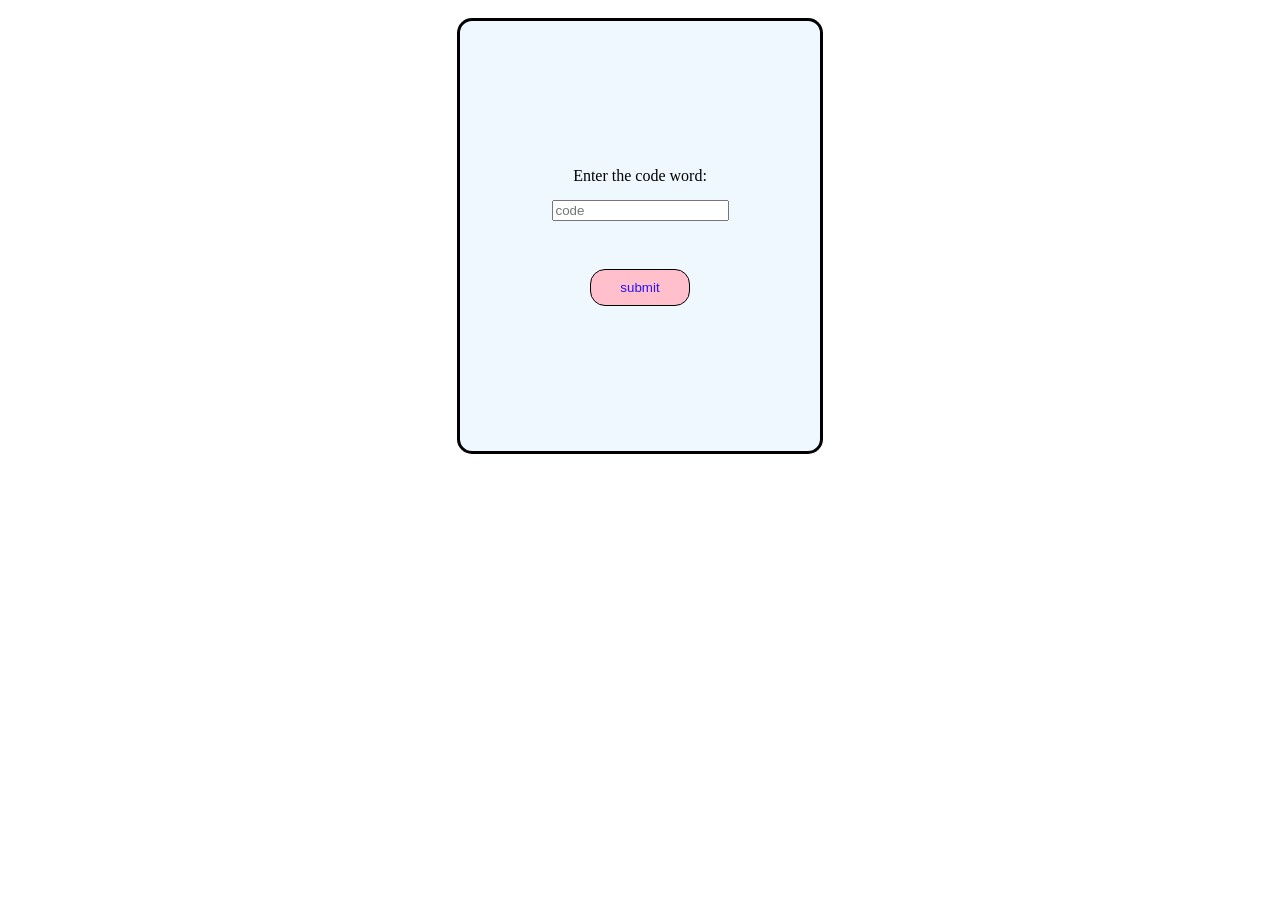
<file: web dev/index.html>
<!DOCTYPE html>
<html lang="en">
<head>
    <meta charset="UTF-8">
    <meta name="viewport" content="width=device-width, initial-scale=1.0">
    <title>security</title>

    <style>

        .body
        {
            display: flex;
            flex-direction: column;
            justify-content: center;
            justify-items: center;
            align-items: center;
            align-content: center;
        }
        .pass
        {
           height: 400px; 
           width: 330px;
           
           margin: 10px;
           padding: 15px;
           gap: 15px;
           align-items: center;
           background-color: aliceblue;
           border: 3px solid black;
           border-radius: 15px;
           display: flex;
           flex-direction: column;
           justify-content: center;
           align-items: center;
        }  
        .btn 
            {
                padding: 10px;
                width: 100px;
                background-color: pink;
                color: rgb(41, 18, 248);
                border: 1px solid black;
                border-radius: 15px;
                font-family: Arial, Helvetica, sans-serif;
                transition: 0.2s ease;
            }
         .btn:hover
             {
                background-color: rgb(67, 220, 151);
                color: white;
                border: 1px solid black;
                border-radius: 15px;
                font-family: Arial, Helvetica, sans-serif;
                transform: scale(1.1);
            }
    </style>
    <script>
        
        function check()
        {
            const input = document.getElementById("code").value.trim().toLowerCase();
                if (input === "grishu")
                    {
                        alert ("Access granted!");
                        window.location.href= "home.html"
                    }
                else 
                    {
                        alert("access denied");
                    }
        }

    </script>



    
</head>
<body class="body">
    <form>
        <div class="pass">
        <label for="code"> Enter the code word: </label>
        <input type="password" name="code" id="code" class="code" placeholder="code">
        <br>
        <button type="button" onclick="check()" aria-placeholder="submit" class="btn"> submit </button>
        </div>
    </form>
</body>

</html>
</file>
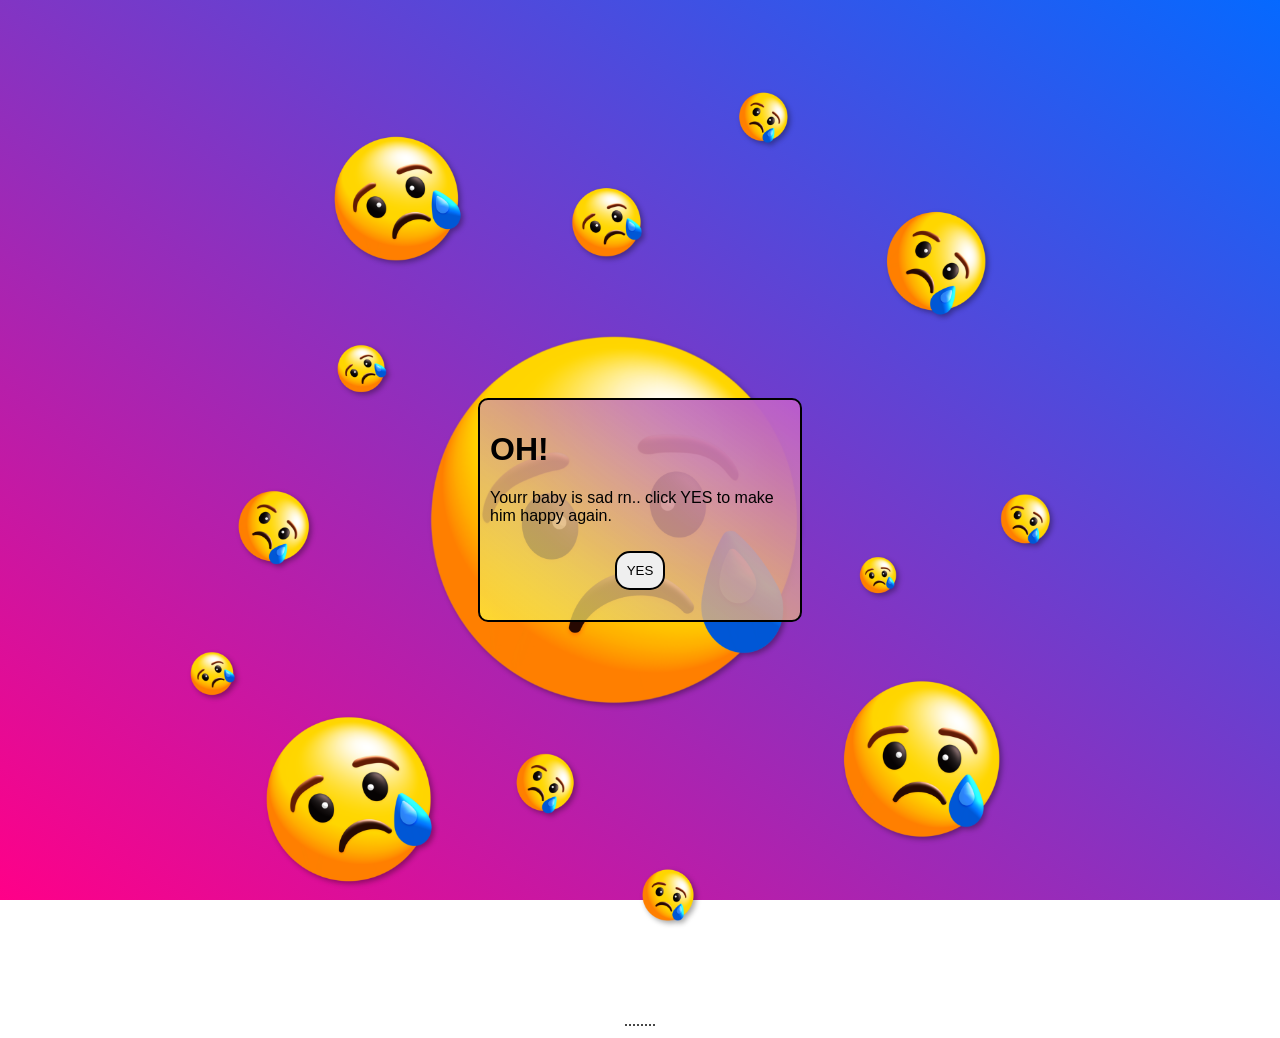
<file: web dev/about.html>
<!DOCTYPE html>
<html lang="en">
<head>
    <meta charset="UTF-8">
    <meta name="viewport" content="width=device-width, initial-scale=1.0">
    <title>Grishma</title>
    <link rel="stylesheet" href="NO.css">
    
</head>
<body>

<div class="SAD">
    <div class="content-box">
        <h1>OH!</h1>
        <p>Yourr baby is sad rn.. click YES to make him happy again.</p>
        <div class="container">
            <!-- for yes -->
            <button type="button" class="yes" id="yes"> YES </button>
        </div>
    </div>
</div>


........
<br>

 <script>
        
         document.getElementById("yes").addEventListener("click", () => {
        window.location.href = "new.html";
        });

</script>

</body>
</html>
</file>
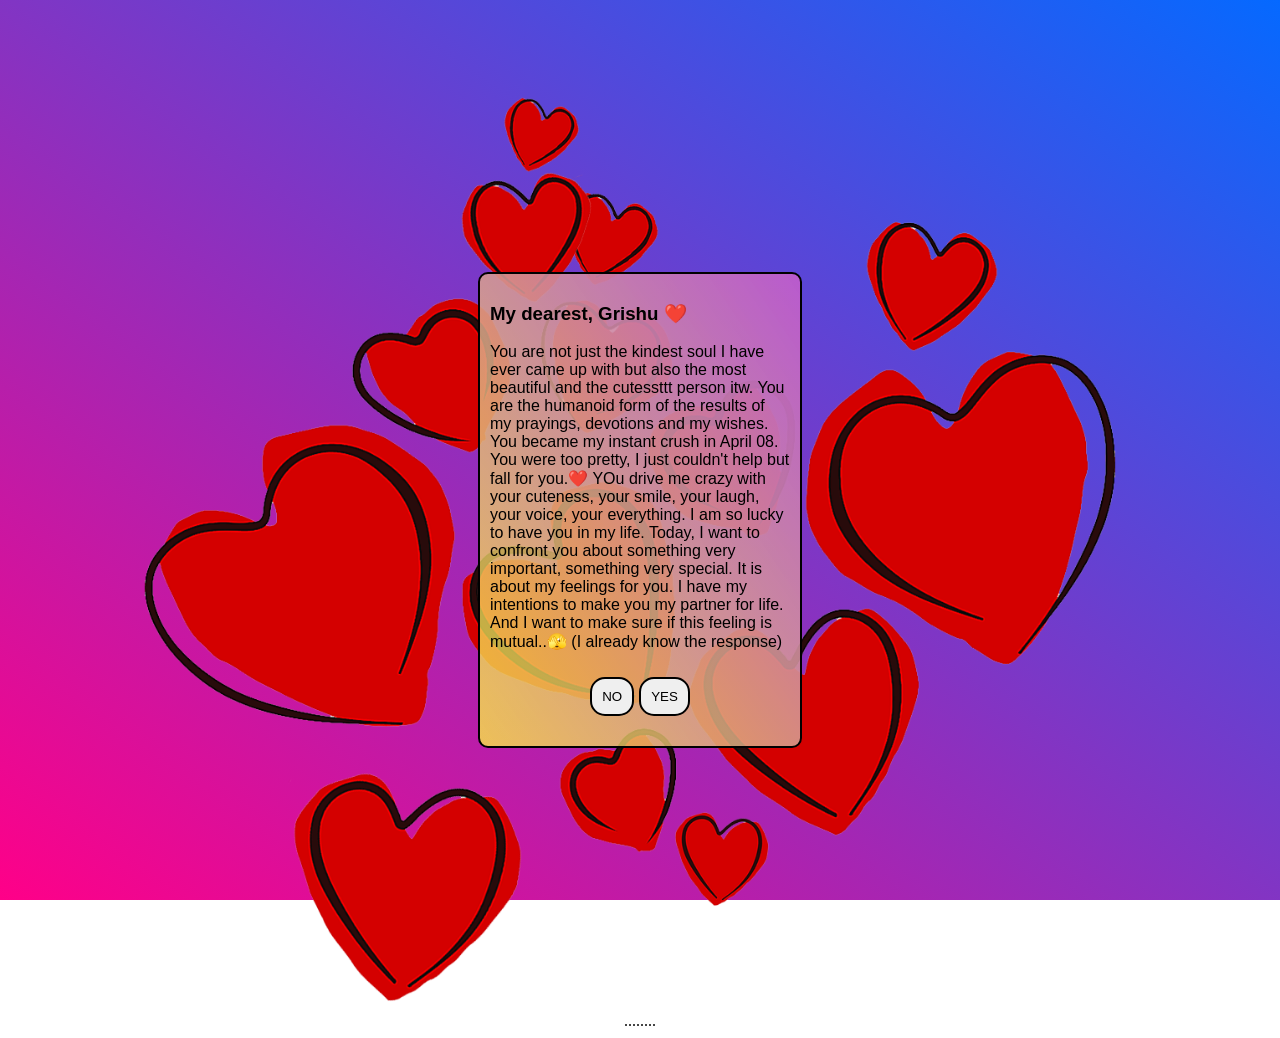
<file: web dev/home.html>
<!DOCTYPE html>
<html lang="en">
<head>
    <meta charset="UTF-8">
    <meta name="viewport" content="width=device-width, initial-scale=1.0">
    <title>Grishma</title>
    <link rel="stylesheet" href="style.css">
    
</head>
<body>

<div class="heart">
    <div class="content-box">
        <h3>My dearest, Grishu ❤️</h3>
        <p> You are not just the kindest soul I have ever came up with but also the most beautiful and the cutessttt person itw. You are the humanoid form of the results of my prayings, devotions and my wishes. You became my instant crush in April 08. You were too pretty, I just couldn't help but fall for you.❤️
            YOu drive me crazy with your cuteness, your smile, your laugh, your voice, your everything. I am so lucky to have you in my life.
            Today, I want to confront you about something very important, something very special. It is about my feelings for you. I have my intentions to make you my partner for life. And I want to make sure if this feeling is mutual..🫣 (I already know the response) 
        </p>

        <div class="container">
            <!-- for no -->
            <button type="button" class="no" id="no"> NO </button>
            <!-- for yes -->
            <button type="button" class="yes" id="yes"> YES </button>
        </div>
    </div>
</div>


........
<br>

 <script>
        
         document.getElementById("yes").addEventListener("click", () => {
        window.location.href = "new.html";
        });

        document.getElementById("no").addEventListener("click", () => {
        window.location.href = "about.html";
        });

</script>

</body>
</html>
</file>
<file: web dev/NO.css>
body {

    background: linear-gradient(to bottom left, hsl(216, 100%, 51%), hsl(328, 100%, 50%));
    background-attachment: fixed;
    background-size: cover;
    display: flex;
    flex-direction: column;
    justify-content: center;
    align-items: center;


}

.SAD
{
    
    height: 1000px;
    width: 1000px;
    padding: 2px;
    background-image: url(SAD.png);
    background-size: cover;
    background-position: center;
    display: flex;
    justify-content: center;
    justify-items: center;
    align-items: center;
    align-content: center;
}
.content-box
{
    border: 2px solid black;
    width: 300px;
    padding: 10px;
    margin: 10px;
    border-radius: 10px ;
    background: linear-gradient(to bottom left, hsl(289, 54%, 58%), hsla(58, 100%, 62%, 0.744));
    font-family: Arial, Helvetica, sans-serif;
    transition: 0.3s ease;
}

.content-box:hover 
{
    
    background: linear-gradient(to bottom left, hsl(289, 99%, 60%), hsla(58, 100%, 50%, 0.842));
    transform: scale(1.07);
    box-shadow: 0 4px 12px black;

}

.container
{
    display: flex;
    gap: 5px;
    justify-content: center;
    justify-items: center;
    align-items: center;
    padding: 10px;
    margin: 10px;
}

.yes
{
    
    text-align: center;
    border: 2px solid black;
    border-radius: 15px;
    padding: 10px;
    transition: 0.2s ease;
    cursor: pointer;
    font-family: Arial, Helvetica, sans-serif;
    
}


.yes:hover
{
    background: linear-gradient(to bottom right, rgba(0, 255, 0, 0.564));
    font-family: Arial, Helvetica, sans-serif;
    color: white;
}
</file>
<file: web dev/style.css>
body {

    background: linear-gradient(to bottom left, hsl(216, 100%, 51%), hsl(328, 100%, 50%));
    background-attachment: fixed;
    background-size: cover;
    display: flex;
    flex-direction: column;
    justify-content: center;
    align-items: center;


}

.heart
{
    
    height: 1000px;
    width: 1000px;
    padding: 2px;
    background-image: url(heart.png);
    background-size: cover;
    background-position: center;
    display: flex;
    justify-content: center;
    justify-items: center;
    align-items: center;
    align-content: center;
}
.content-box
{
    border: 2px solid black;
    width: 300px;
    padding: 10px;
    margin: 10px;
    border-radius: 10px ;
    background: linear-gradient(to bottom left, hsl(289, 54%, 58%), hsla(58, 100%, 62%, 0.744));
    font-family: Arial, Helvetica, sans-serif;
    transition: 0.3s ease;
}

.content-box:hover 
{
    
    background: linear-gradient(to bottom left, hsl(289, 99%, 60%), hsla(58, 100%, 50%, 0.842));
    transform: scale(1.07);
    box-shadow: 0 4px 12px black;

}

.container
{
    display: flex;
    gap: 5px;
    justify-content: center;
    justify-items: center;
    align-items: center;
    padding: 10px;
    margin: 10px;
}


.no
{
    
    text-align: center;
    border: 2px solid black;
    border-radius: 15px;
    padding: 10px;
    transition: 0.2s ease;

}
.yes
{
    
    text-align: center;
    border: 2px solid black;
    border-radius: 15px;
    padding: 10px;
    transition: 0.2s ease;
    cursor: pointer;
    font-family: Arial, Helvetica, sans-serif;
    
}

.no:hover
{
    background: linear-gradient(to bottom right, rgba(255, 0, 0, 0.801));
    font-family: Arial, Helvetica, sans-serif;
    color: white;
}
.yes:hover
{
    background: linear-gradient(to bottom right, rgba(0, 255, 0, 0.564));
    font-family: Arial, Helvetica, sans-serif;
    color: white;
}
</file>
